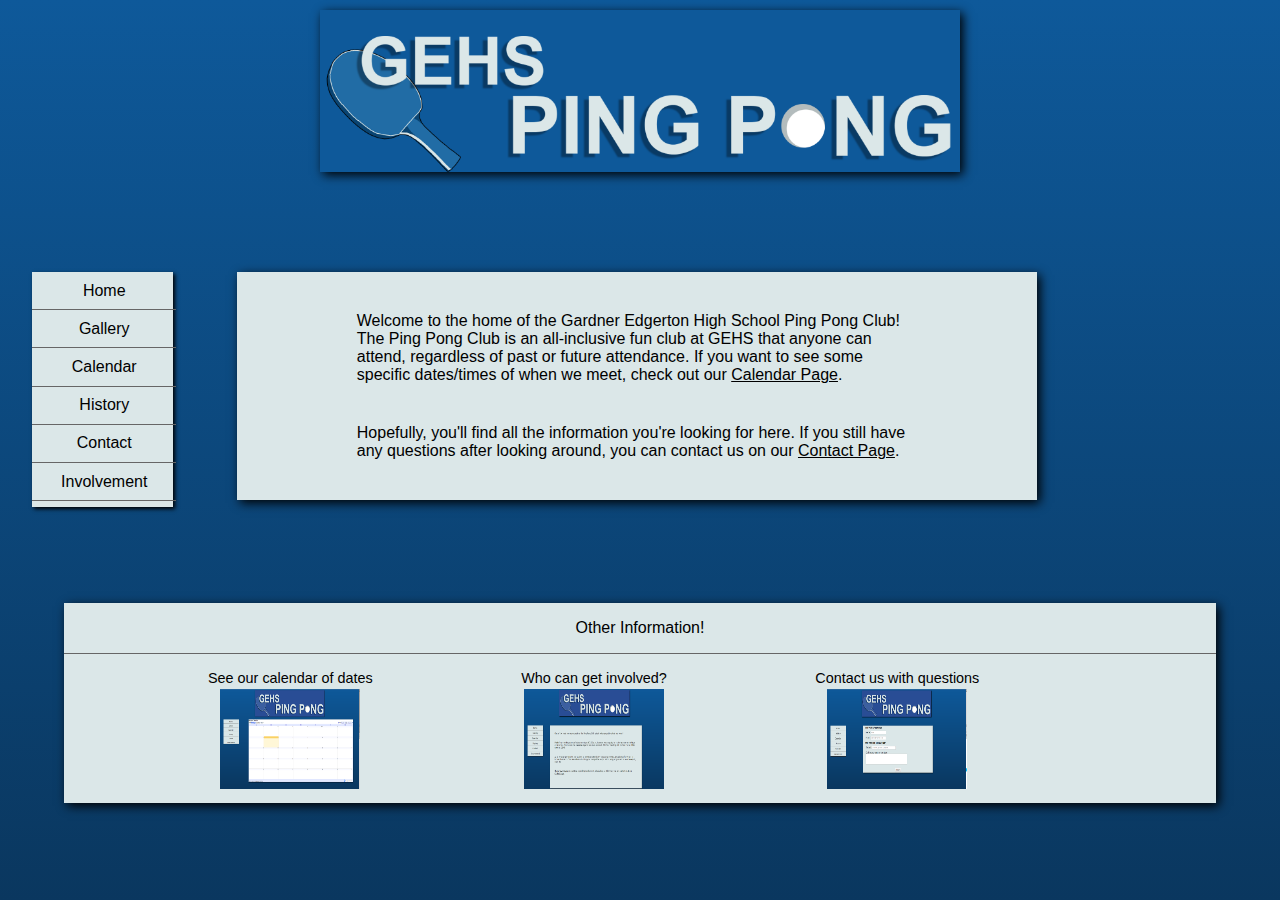
<file: index.html>
<!DOCTYPE html>
<html>
  <head>
    <title>Home &mdash; GEHS Ping Pong</title>
    <meta http-equiv="Content-Type" content="text/html" charset="utf-8" />
    <link rel="icon" type="image/png" href="images/pingpong.png" />
    <link rel="stylesheet" type="text/css" media="screen" href="css/stylesheet.css" />
    <link rel="stylesheet" type="text/css" media="screen and (max-width: 1500px)" href="css/small-style.css" />
    <link rel="stylesheet" type="text/css" media="screen and (max-width: 1200px)" href="css/smallest-style.css" />
    <link rel="stylesheet" type="text/css" media="screen and (max-device-width: 600px)" href="css/mobile.css" />
    <script type="text/javascript" src="javascript/navcollapse.js" ></script>
  </head>

  <body>
    <div id="header">
      <center><a href="index.html"><img type="image/png" src="images/banner.png" align="middle" alt="GEHS Ping Pong Club" /></a></center>
    </div>
    <div id="navcollapse">
    	<a href="#" onclick="expandnav()" ><img src="images/navcollapse.png" width="50px" hieght="50px" alt="Expand Nav Bar" id="opennav"/></a>
        <a href="#" onclick="collapsenav()"><img src="images/xout.png" width="50px" hieght="50px" alt="Collapse Nav Bar" id="closenav" /></a>
    </div>
    <div id="nav">
      <ul>
        <li><a href="index.html">Home</a></li>
        <li><a href="gallery.html">Gallery</a></li>
        <li><a href="calendar.html">Calendar</a></li>
        <li><a href="history.html">History</a></li>
        <li><a href="contact.html">Contact</a></li>
        <li><a href="involvement.html">Involvement</a></li>
      </ul>
    </div>
    <div class="contenthome">
    	<p>Welcome to the home of the Gardner Edgerton High School Ping Pong Club! The Ping Pong Club is an all-inclusive fun club at GEHS that anyone can attend, regardless of past or future attendance. If you want to see some specific dates/times of when we meet, check out our <a href="calendar.html">Calendar Page</a>.</p>
        <p>Hopefully, you'll find all the information you're looking for here. If you still have any questions after looking around,  you can contact us on our <a href="contact.html">Contact Page</a>.</p>
    </div>
    <div id="rightbar">
    	<p id="otherinfo">Other Information!</p>
        <div id="other1">
        	<p class="otherp">See our calendar of dates</p>
        	<a href="calendar.html"><img src="images/calendar.PNG" alt="Calendar Page" class="otherimg" /></a>
        </div>
        <div id="other2">
        	<p class="otherp">Who can get involved?</p>
        	<a href="involvement.html"><img src="images/involvement.PNG" alt="Involvement Page" class="otherimg" /></a>
        </div>
        <div id="other3">
        	<p class="otherp">Contact us with questions</p>
        	<a href="contact.html"><img src="images/contact.PNG" alt="Contact Page" class="otherimg" /></a>
        </div>
    </div>
  </body>
</html>
</file>
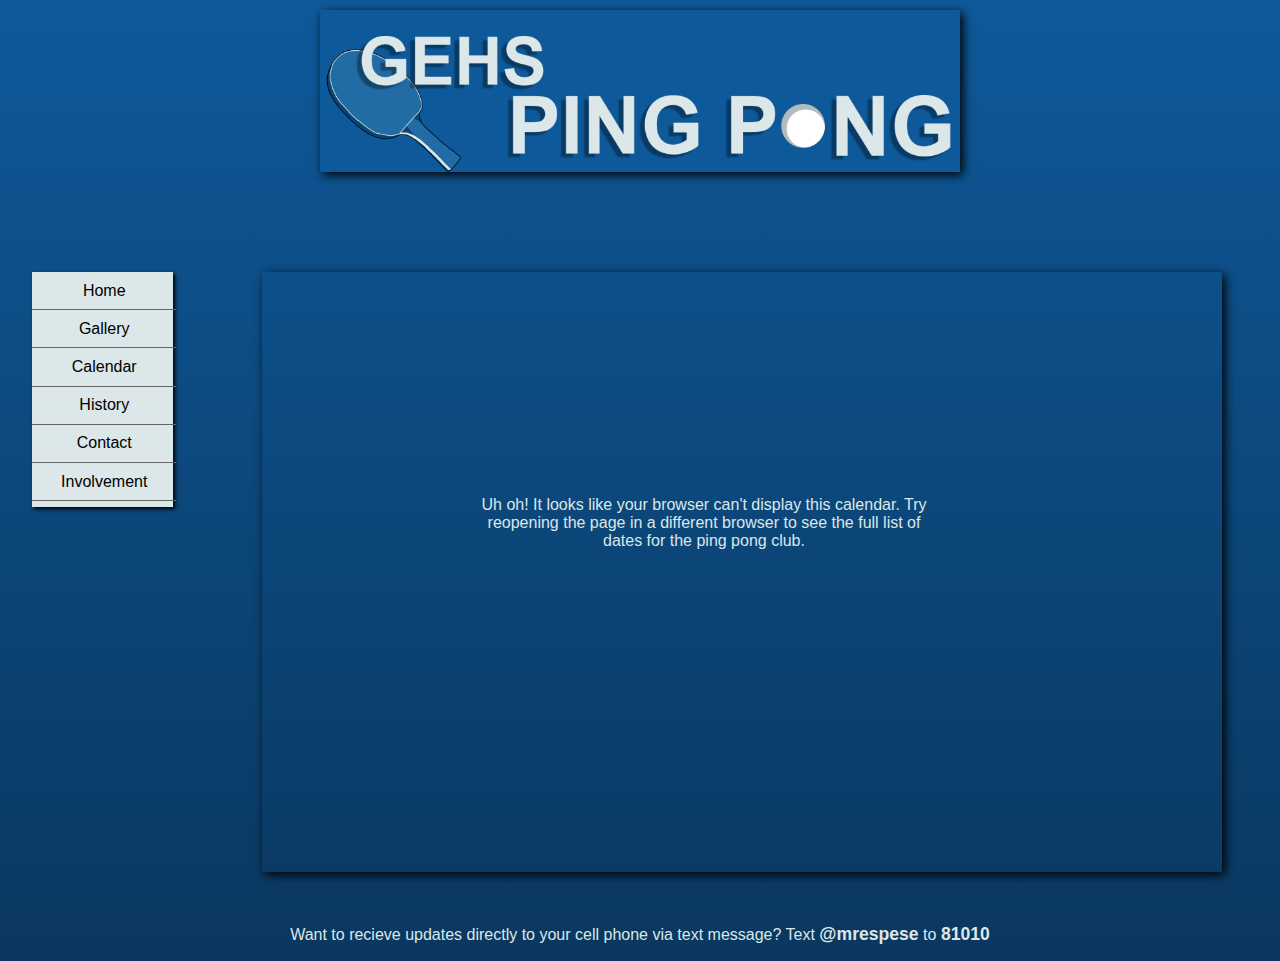
<file: calendar.html>
<!DOCTYPE html>
<html>
  <head>
    <title>Calendar &mdash; GEHS Ping Pong</title>
    <meta http-equiv="Content-Type" content="text/html" charset="utf-8" />
    <link rel="icon" type="image/png" href="images/pingpong.png" />
    <link rel="stylesheet" type="text/css" media="screen" href="css/stylesheet.css" />
    <link rel="stylesheet" type="text/css" media="screen and (max-width: 1500px)" href="css/small-style.css" />
    <link rel="stylesheet" type="text/css" media="screen and (max-width: 1200px)" href="css/smallest-style.css" />
    <link rel="stylesheet" type="text/css" media="screen and (max-device-width: 600px)" href="css/mobile.css" />
    <script type="text/javascript" src="javascript/navcollapse.js" ></script>
  </head>

  <body>
    <div id="header">
      <center><a href="index.html"><img type="image/png" src="images/banner.png" align="middle" alt="GEHS Ping Pong Club" /></a></center>
    </div>
    <div id="navcollapse">
    	<a href="#" onclick="expandnav()" ><img src="images/navcollapse.png" width="50px" hieght="50px" alt="Expand Nav Bar" id="opennav"/></a>
        <a href="#" onclick="collapsenav()"><img src="images/xout.png" width="50px" hieght="50px" alt="Collapse Nav Bar" id="closenav" /></a>
    </div>
    <div id="nav">
      <ul>
        <li><a href="index.html">Home</a></li>
        <li><a href="gallery.html">Gallery</a></li>
        <li><a href="calendar.html">Calendar</a></li>
        <li><a href="history.html">History</a></li>
        <li><a href="contact.html">Contact</a></li>
        <li><a href="involvement.html">Involvement</a></li>
      </ul>
    </div>
    <center>
    	<iframe src="https://calendar.google.com/calendar/embed?height=600&amp;wkst=1&amp;bgcolor=%23FFFFFF&amp;ctz=America%2FChicago" style="border-width:0" frameborder="0" scrolling="no">
    	</iframe>
        <p id="uhoh">Uh oh! It looks like your browser can't display this calendar. Try reopening the page in a different browser to see the full list of dates for the ping pong club.</p>
    </center>
    <center><p id="remind">Want to recieve updates directly to your cell phone via text message? Text <span>@mrespese</span> to <span>81010</span></p></center>
  </body>
</html>
</file>
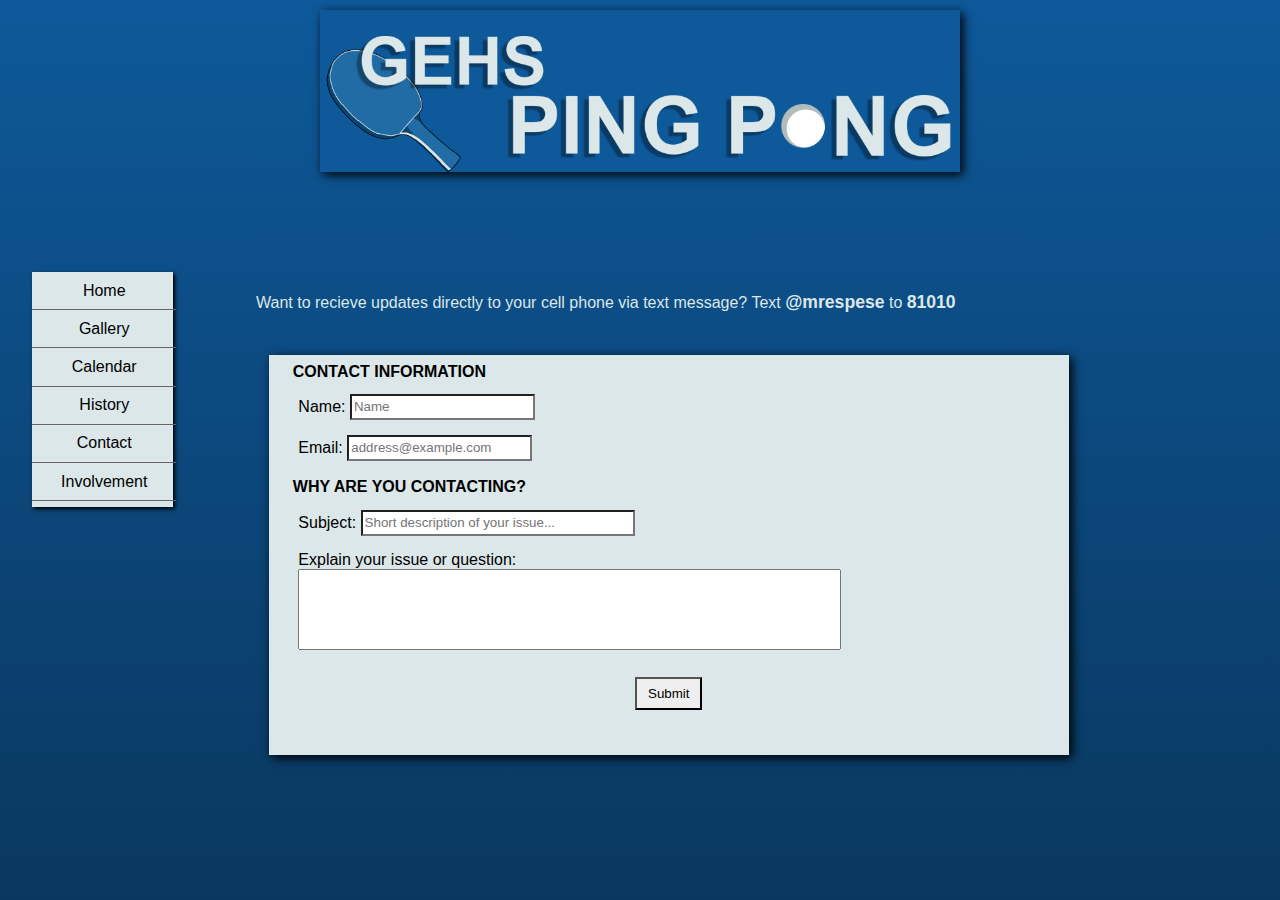
<file: contact.html>
<!DOCTYPE html>
<html>
  <head>
    <title>Contact &mdash; GEHS Ping Pong</title>
    <meta http-equiv="Content-Type" content="text/html" charset="utf-8" />
    <link rel="icon" type="image/png" href="images/pingpong.png" />
    <link rel="stylesheet" type="text/css" media="screen" href="css/stylesheet.css" />
    <link rel="stylesheet" type="text/css" media="screen and (max-width: 1500px)" href="css/small-style.css" />
    <link rel="stylesheet" type="text/css" media="screen and (max-width: 1200px)" href="css/smallest-style.css" />
    <link rel="stylesheet" type="text/css" media="screen and (max-device-width: 600px)" href="css/mobile.css" />
    <script type="text/javascript" src="javascript/navcollapse.js" ></script>
  </head>

  <body>
    <div id="header">
      <center><a href="index.html"><img type="image/png" src="images/banner.png" align="middle" alt="GEHS Ping Pong Club" /></a></center>
    </div>
    <div id="navcollapse">
    	<a href="#" onclick="expandnav()" ><img src="images/navcollapse.png" width="50px" hieght="50px" alt="Expand Nav Bar" id="opennav"/></a>
        <a href="#" onclick="collapsenav()"><img src="images/xout.png" width="50px" hieght="50px" alt="Collapse Nav Bar" id="closenav" /></a>
    </div>
    <div id="nav">
      <ul>
        <li><a href="index.html">Home</a></li>
        <li><a href="gallery.html">Gallery</a></li>
        <li><a href="calendar.html">Calendar</a></li>
        <li><a href="history.html">History</a></li>
        <li><a href="contact.html">Contact</a></li>
        <li><a href="involvement.html">Involvement</a></li>
      </ul>
    </div>
    <br /><br />
    <p id="remindcont">Want to recieve updates directly to your cell phone via text message? Text <span>@mrespese</span> to <span>81010</span></p>
    <div id="contactform">
         <form name="contact" onsubmit="return validateForm()" method="post" action="php/form.php">
             <fieldset id="contactinfo">
                 <legend>CONTACT INFORMATION</legend>
                    <label>Name: <input type="text" required id="name" name="name" placeholder="Name" /></label>
                    <label>Email: <input type="email" required id="email" name="email" placeholder="address@example.com" /></label>
                </fieldset> 
                <fieldset id="subjectinfo">
                 <legend>WHY ARE YOU CONTACTING?</legend>
                    <label>Subject: <input type="text" required id="subject" name="subject" placeholder="Short description of your issue..." /></label>
                    <label>
                     Explain your issue or question: <br />
                     <textarea id="question" rows="5" cols="65" maxlength="230" name="message" ></textarea>
                    </label>
                </fieldset>
                <fieldset id="submitbutton">
                 <input type="submit" id="submit" name="submit" value="Submit" />
                </fieldset>
            </form>
      
     </div>
  </body>
</html>
</file>
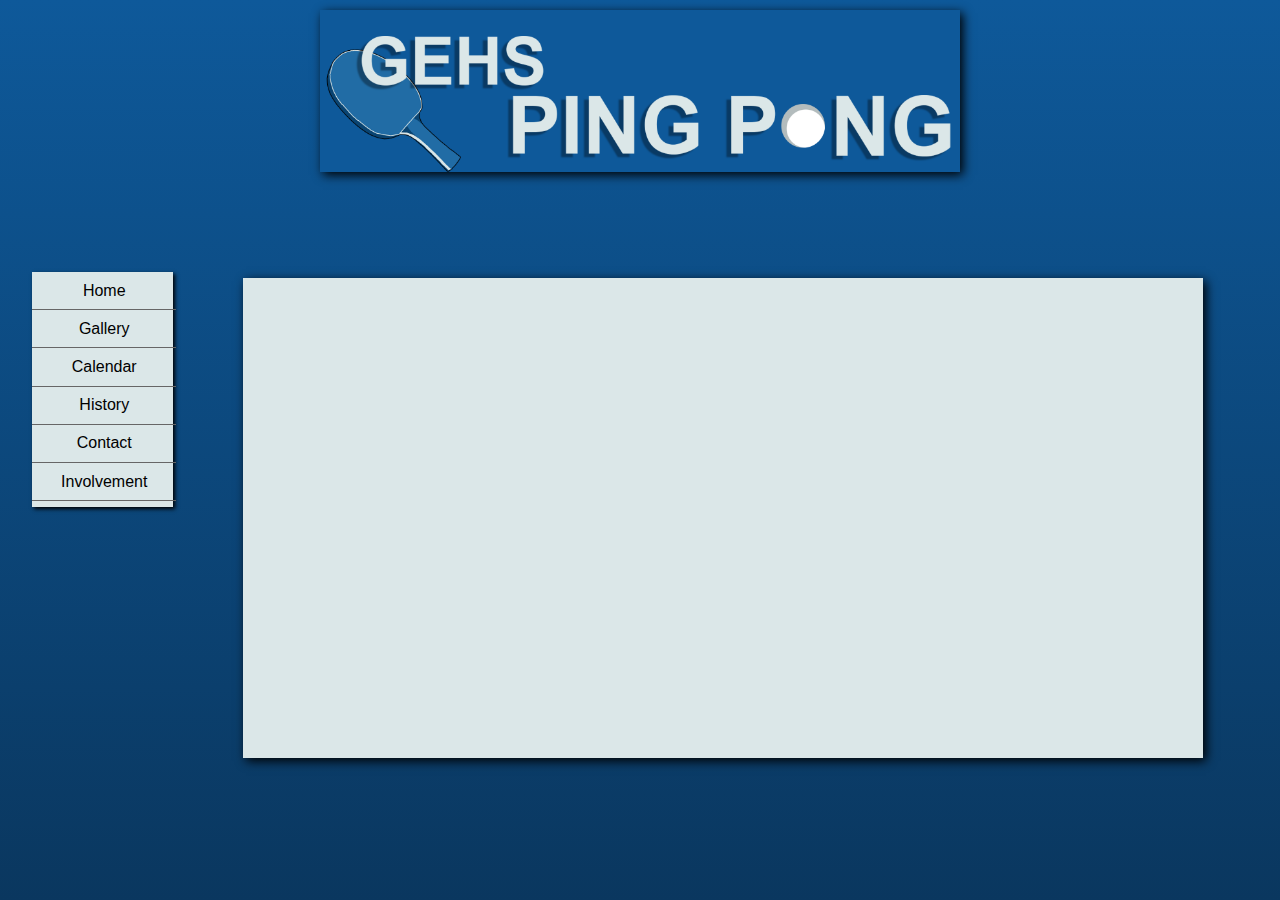
<file: history.html>
<!DOCTYPE html>
<html>
  <head>
    <title>History &mdash; GEHS Ping Pong</title>
    <meta http-equiv="Content-Type" content="text/html" charset="utf-8" />
    <link rel="icon" type="image/png" href="images/pingpong.png" />
    <link rel="stylesheet" type="text/css" media="screen" href="css/stylesheet.css" />
    <link rel="stylesheet" type="text/css" media="screen and (max-width: 1500px)" href="css/small-style.css" />
    <link rel="stylesheet" type="text/css" media="screen and (max-width: 1200px)" href="css/smallest-style.css" />
    <link rel="stylesheet" type="text/css" media="screen and (max-device-width: 600px)" href="css/mobile.css" />
    <script type="text/javascript" src="javascript/navcollapse.js" ></script>
  </head>

  <body>
    <div id="header">
      <center><a href="index.html"><img type="image/png" src="images/banner.png" align="middle" alt="GEHS Ping Pong Club" /></a></center>
    </div>
    <div id="navcollapse">
    	<a href="#" onclick="expandnav()" ><img src="images/navcollapse.png" width="50px" hieght="50px" alt="Expand Nav Bar" id="opennav"/></a>
        <a href="#" onclick="collapsenav()"><img src="images/xout.png" width="50px" hieght="50px" alt="Collapse Nav Bar" id="closenav" /></a>
    </div>
    <div id="nav">
      <ul>
        <li><a href="index.html">Home</a></li>
        <li><a href="gallery.html">Gallery</a></li>
        <li><a href="calendar.html">Calendar</a></li>
        <li><a href="history.html">History</a></li>
        <li><a href="contact.html">Contact</a></li>
        <li><a href="involvement.html">Involvement</a></li>
      </ul>
    </div>
    <div class="content">
    </div>
  </body>
</html>
</file>
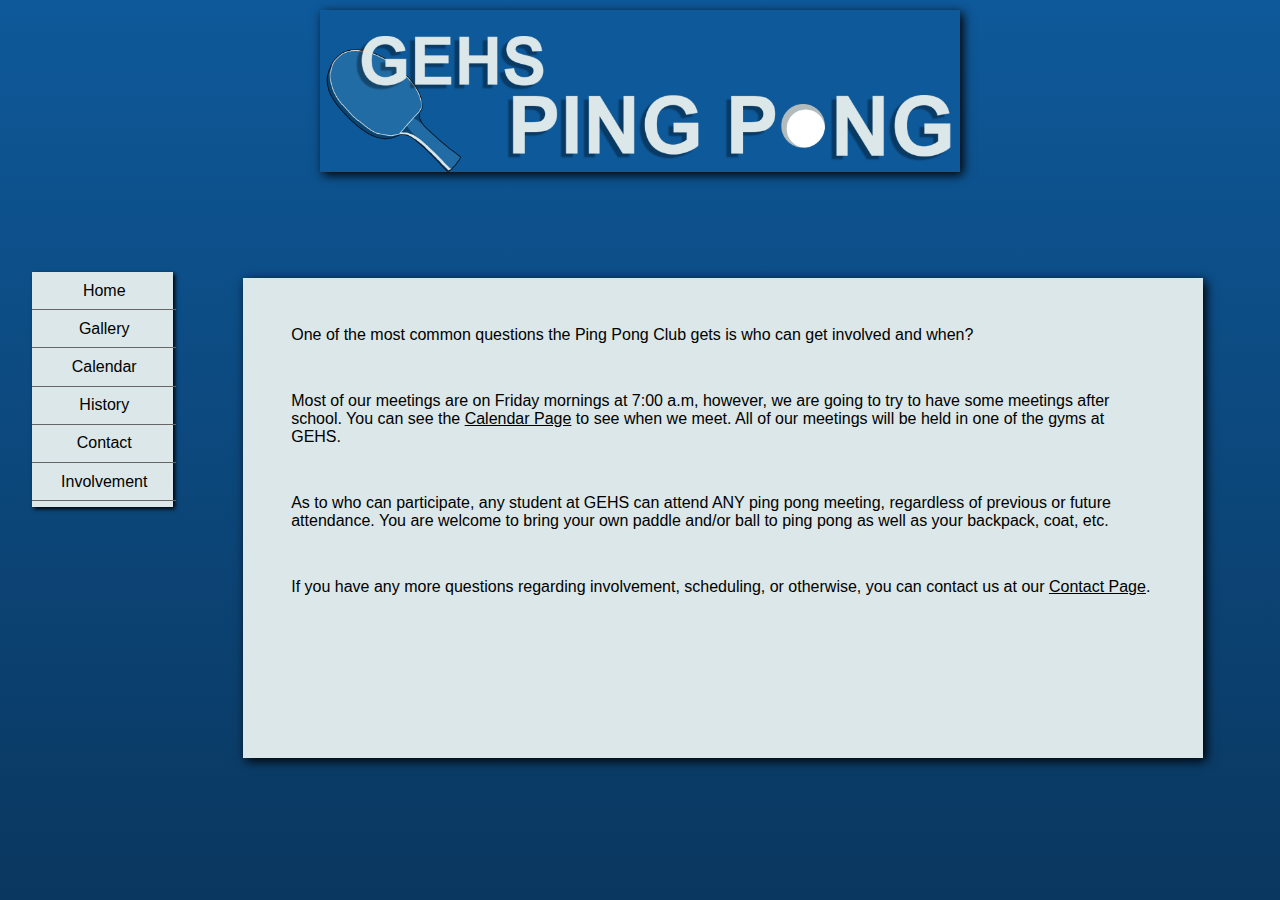
<file: involvement.html>
<!DOCTYPE html>
<html>
  <head>
    <title>Involvement &mdash; GEHS Ping Pong</title>
    <meta http-equiv="Content-Type" content="text/html" charset="utf-8" />
    <link rel="icon" type="image/png" href="images/pingpong.png" />
    <link rel="stylesheet" type="text/css" media="screen" href="css/stylesheet.css" />
    <link rel="stylesheet" type="text/css" media="screen and (max-width: 1500px)" href="css/small-style.css" />
    <link rel="stylesheet" type="text/css" media="screen and (max-width: 1200px)" href="css/smallest-style.css" />
    <link rel="stylesheet" type="text/css" media="screen and (max-device-width: 600px)" href="css/mobile.css" />
    <script type="text/javascript" src="javascript/navcollapse.js" ></script>
  </head>

  <body>
    <div id="header">
      <center><a href="index.html"><img type="image/png" src="images/banner.png" align="middle" alt="GEHS Ping Pong Club" /></a></center>
    </div>
    <div id="navcollapse">
    	<a href="#" onclick="expandnav()" ><img src="images/navcollapse.png" width="50px" hieght="50px" alt="Expand Nav Bar" id="opennav"/></a>
        <a href="#" onclick="collapsenav()"><img src="images/xout.png" width="50px" hieght="50px" alt="Collapse Nav Bar" id="closenav" /></a>
    </div>
    <div id="nav">
      <ul>
        <li><a href="index.html">Home</a></li>
        <li><a href="gallery.html">Gallery</a></li>
        <li><a href="calendar.html">Calendar</a></li>
        <li><a href="history.html">History</a></li>
        <li><a href="contact.html">Contact</a></li>
        <li><a href="involvement.html">Involvement</a></li>
      </ul>
    </div>
    <div class="content">
    	<p>One of the most common questions the Ping Pong Club gets is who can get involved and when?</p>
        <p>Most of our meetings are on Friday mornings at 7:00 a.m, however, we are going to try to have some meetings after school. You can see the <a href="calendar.html">Calendar Page</a> to see when we meet. All of our meetings will be held in one of the gyms at GEHS.</p>
        <p>As to who can participate, any student at GEHS can attend ANY ping pong meeting, regardless of previous or future attendance. You are welcome to bring your own paddle and/or ball to ping pong as well as your backpack, coat, etc.</p>
        <p>If you have any more questions regarding involvement, scheduling, or otherwise, you can contact us at our <a href="contact.html">Contact Page</a>.</p>
    </div>
  </body>
</html>
</file>
<file: css/stylesheet.css>
html,
body {
	width: 100%;
	min-height: 100%;
	margin: 0;
	padding: 0;
}

body {
	background: #0e599a;
	background: -webkit-linear-gradient(#0e599a, #0a375f);
	background: -o-linear-gradient(#0e599a, #0a375f);
	background: -moz-linear-gradient(#0e599a, #0a375f);
	background: linear-gradient(#0e599a, #0a375f);
	font-family: Verdana, Geneva, sans-serif;
}

#header {
	width: 100%;
	height: 15em;
}

#header img {
	width: 50%;
	height: 50%;
	margin-top: 10px;
	box-shadow: 3px 3px 10px #000000;
}

#navcollapse {
	display: none;
}

#nav {
	width: 11%;
	height: 14.7em;
	display: inline-block;
	float: left;
	margin: 2.5%;
	padding: 0;
	background-color: #dbe7e8;
	box-shadow: 2px 2px 4px black;
}

#nav ul {
	margin: 0;
	padding: 0;
	width: 89%;
	text-align: center;
}

#nav ul li {
	display: block;
	list-style: none;
	text-align: center;
	padding: 0.6em;
	width: 100%;
	border-bottom: 1px solid #666666;
}

#nav ul li a {
	display: block;
	text-decoration: none;
	color: black;
	transition: all .2s linear;
}

#nav ul li a:hover {
	color: #666666;
}

#nav ul li a:active {
	color: black;
}

.content {
	display: inline-block;
	width: 65%;
	height: 30em;
	float: left;
	padding: 0;
	margin: 2.5%;
	background-color: #dbe7e8;
	box-shadow: 3px 3px 10px #000000;
}
.contenthome {
	display: inline-block;
	width: 62.5%;
	height: 35m;
	float: left;
	padding: 0;
	margin: 2.5%;
	background-color: #dbe7e8;
	box-shadow: 3px 3px 10px #000000;
}
.otherp {
	font-size: 0.9em;
	text-align: center;
}
.otherimg {
	width: 140px;
	height: 100px;
	margin: 2%;
	margin-left: 7%;
	margin-top: 0;
	transition: all .2s linear;	
}
.otherimg:hover {
	opacity: 0.6;	
}
.content a {
	color: black;	
}
.content p {
	margin: 5%;	
}
.contenthome a {
	color: black;	
}
.contenthome p {
	display: block;
	margin: 5%;
	margin-left: auto;
	margin-right: auto;	
	width: 70%;
}
#contactform {
	display: inline-block;
	margin: 2%;
	margin-left: 9%;
	margin-right: 10%;
	padding: 0;
	width: 50em;
	height: 22.5em;
	background-color: #dbe7e8;
	box-shadow: 3px 3px 10px #000000;
}

form {
	height: 100%;
	padding: 1%;
}

fieldset {
	border: none;
}

legend {
	font-family: sans-serif;
	font-weight: bold;
}

label {
	display: block;
	padding: 1%;
}

input {
	height: 1.5em;
	-webkit-border-radius:0px;
	-webkit-appearance:none;
	-webkit-margin-left: 0px;
}

#subject {
	width: 20em;
}

textarea {
	resize: none;
}

#submit {
	margin-left: auto;
	margin-right: auto;
	display: block;
	width: 5em;
	height: 2.5em;
}

#contentgallery {
	display: inline-block;
	width: 62.5em;
	height: 45em;
	float: left;
	padding: 0;
	margin: 2.5%;
	background-color: #dbe7e8;
	overflow: scroll;
	box-shadow: 3px 3px 10px #000000;
}

#imgbutton {
	float: left;
	margin-left: 20%;	
	margin-top: 1%;
}
#vidbutton {
	float: right;
	margin-right: 20%;	
	margin-top: 1%;
}

#contentgallery input {
	width: 20%;
	font-size: 2.5em;
}

#imagewrap,
#videowrap {
	width: 52em;
	height: 90em;
	margin: 5em;
}
#videowrap {
	height: 25em;	
}

.wrap {
	margin: 2.5%;
	margin-bottom: 100px;
}
.wrap img {
	max-width: 600px;
}

iframe {
	position: relative;
	display: inline-block;
	width: 75%;
	height: 600px;
	margin: 2.5%;
	box-shadow: 3px 3px 10px #000000;
	z-index: 2;
}
#uhoh {
	position: absolute;
	width: 35%;	
	top: 35em;
	left: 40em;
	z-index: 1;
	color: #dbe7e8;
}
#remind {
	display: block;
	color: #dbe7e8;
}
#remindcont {
	display: block;
	color: #dbe7e8;
	margin-left: 25%;
}
#remind span, #remindcont span {
	font-weight: bold;
	font-size: 1.1em;
}
#rightbar {
	display: inline-block;
	float: left;
	width: 10em;
	height: 35em;
	margin: 2.5%;
	padding: 0;
	background-color: #dbe7e8;
	box-shadow: 3px 3px 10px #000000;
}

#otherinfo {
	font-size: 0.9em;
	text-align: center;
	padding-bottom: 1em;
	border-bottom: 1px solid #666666;
}

.images,
.videos {
	width: 5em;
	height: 2.5em;
	border-right: 1px solid #666666;
	padding: 1em;
}

/* Browser specific rules */


/* IE */

@media screen and (-ms-high-contrast: active),
(-ms-high-contrast: none) {
	body {
		background: #0e599a;
	}
	#content {
		width: 60%;
	}
}
</file>
<file: css/small-style.css>
/* CSS For Smaller Screens */

.content {
	width: 75%;	
	margin: 3%;
}
#rightbar {
	display: block;
	width: 90%;
	height: 12.5em;
	margin: 5%;
	padding: 0;
	background-color: #dbe7e8;
	box-shadow: 3px 3px 10px #000000;
}

#otherinfo {
	width: 100%;
	font-size: 1em;
	text-align: center;
	padding-bottom: 1em;
	border-bottom: 1px solid #666666;
}
.otherimg {
	display: inline-block;
	margin: 0;
	margin-top: 1.5%;
}
.otherp {
	text-align: left;	
	margin: 0;
}
#other1, #other2, #other3 {
	display: inline-block;
	position: abolsute;	
	margin-left: 12.5%;
	text-align: center;
}
#uhoh {
	left: 30em;
	top: 30em;	
}
#contactform {
	margin-left: 5%;
	height: 25em;
}
#remindcont {
	margin-left: 20%;	
}
</file>
<file: css/smallest-style.css>
/* CSS for small browsers */

#navcollapse {
	display: block;
}

#navcollapse #opennav {
	width: 25px;
	height: 25px;
	margin-top: 2em;
	margin-left: 1em;
}

#navcollapse #closenav {
	width: 25px;
	height: 25px;
	margin-top: 2em;
	margin-right: 1em;
	float: right;
	display: none;
}

#nav {
	display: none;
	position: relative;
	width: 95%;
	height: 15em;
	margin-top: 1em;
	margin-left: 1.5em;
	padding: 0;
	background-color: #dbe7e8;
	font-size: 1em;
	box-shadow: 3px 3px 10px #000000;
}

#nav ul {
	position: relative;
	margin: 0;
	padding: 0;
	width: 98%;
	text-align: center;
}

#nav ul li {
	display: block;
	list-style: none;
	text-align: center;
	margin-right: 2em;
	padding: 10px;
	width: 100%;
}

#nav ul li a {
	display: inline-block;
	text-decoration: none;
	color: black;
	font-size: 1em;
	transition: all .2s linear;
}

#nav ul li a:hover {
	color: #666666;
}

#nav ul li a:active {
	color: black;
}
.content {
	width: 90%;
	margin: 5%;
}
.contenthome {
	width: 90%;
	margin: 5%;	
}
#other1, #other2, #other3 {
	margin-left: 11%;	
}
#uhoh {
	left: 30%;
	top: 90%;	
}
#remindcont {
	margin-left: 5%;	
}
</file>
<file: css/mobile.css>
/* MOBILE STYLESHEET */

html,
body {
	width: 100%;
	min-height: 100%;
	margin: 0;
	padding: 0;
}

body {
	background: #0e599a;
	background: -webkit-linear-gradient(#0e599a, #0a375f);
	background: -o-linear-gradient(#0e599a, #0a375f);
	background: -moz-linear-gradient(#0e599a, #0a375f);
	background: linear-gradient(#0e599a, #0a375f);
	font-family: Verdana, Geneva, sans-serif;
}

#header {
	width: 100%;
	height: 15em;
	position: relative;
}

#header img {
	width: 100%;
	height: 100%;
	box-shadow: none;
}

#navcollapse {
	display: block;
}

#navcollapse #opennav {
	width: 60px;
	height: 60px;
	margin-top: 3em;
	margin-left: 1em;
}

#navcollapse #closenav {
	width: 60px;
	height: 60px;
	margin-top: 3em;
	margin-left: 1em;
	float: left;
	display: none;
}

#nav {
	display: none;
	position: relative;
	width: 90%;
	height: 15em;
	margin-top: 1em;
	margin-left: 1.5em;
	padding: 0;
	background-color: #dbe7e8;
	font-size: 2em;
	box-shadow: 3px 3px 10px #000000;
}

#nav ul {
	position: relative;
	margin: 0;
	padding: 0;
	width: 100%;
	text-align: center;
}

#nav ul li {
	display: block;
	list-style: none;
	text-align: center;
	margin-right: 2em;
	padding: 10px;
	width: 100%;
}

#nav ul li a {
	display: inline-block;
	text-decoration: none;
	color: black;
	font-size: 1.5em;
	transition: all .2s linear;
}

#nav ul li a:hover {
	color: #666666;
}

#nav ul li a:active {
	color: black;
}

.content {
	display: block;
	width: 90%;
	height: 32.5em;
	padding: 0;
	margin: 5%;
	background-color: #dbe7e8;
	box-shadow: 3px 3px 10px #000000;
	font-size: 2.5em;
}
.contenthome {
	font-size: 2.5em;
	height: 25em;	
}

#contentgallery {
	height: 80em;
	max-width: 57.75em;
	overflow: scroll;
}
#contentgallery input {
	float: left;
	width: 50%;
}
#imgbutton {
	margin-left: 0;
	margin-top: 0;
}
#vidbutton {
	margin-right: 0;
	margin-top: 0;
}
#imagewrap, #videowrap {
	max-width: 52em;
	height: 90em;
	padding-top: 5em;
	margin: 5em;
}
#videowrap {
	height: 25em;
}
.wrap p {
	font-size: 2em;
}
#contactform {
	height: 25em;
	width: 27.5em;
	font-size: 2em;
	margin: 5%;
}

input {
	width: 30em;
	height: 3em;
	font-size: 0.5em;
}
#subject {
	width: 30em;	
}
#submit {
	font-size: 2em;
	width: 8em;
	height: 2em;
	-webkit-border-radius:0px;
	-webkit-appearance:none;
	-webkit-margin-left: 0px;
}

textarea {
	width: 50em;
	height: 14em;
}
input::-webkit-input-placeholder {
	font-size: 1em;
}

input:-moz-placeholder {
	font-size: 1em;
}

.tabs {
	font-size: 3em;
	width: 50%;
	margin: 0;
	padding: 0;
}

.tabs:first-child {
	float: left;
}

.tabs:nth-child(2) {
	float: right;
}

iframe {
	display: inline-block;
	width: 90%;
	height: 600px;
	margin: 2.5%;
	box-shadow: 3px 3px 10px #000000;
}
#uhoh {
	left: 3.5em;
	top: 25%;
	font-size: 2.5em;
	width: 70%;	
}
#remind, #remindcont {
	font-size: 2.5em;	
}
#rightbar {
	display: block;
	width: 90%;
	height: 25em;
	margin: 5%;
	padding: 0;
	background-color: #dbe7e8;
	box-shadow: 3px 3px 10px #000000;
}

#otherinfo {
	width: 100%;
	font-size: 2em;
	text-align: center;
	padding-bottom: 1em;
	border-bottom: 1px solid #666666;
}
input {
	border-radius: none;
}
#other1, #other2, #other3 {
	margin-left: 10%;
	font-size: 2em;
	width: 5em;
}
</file>
